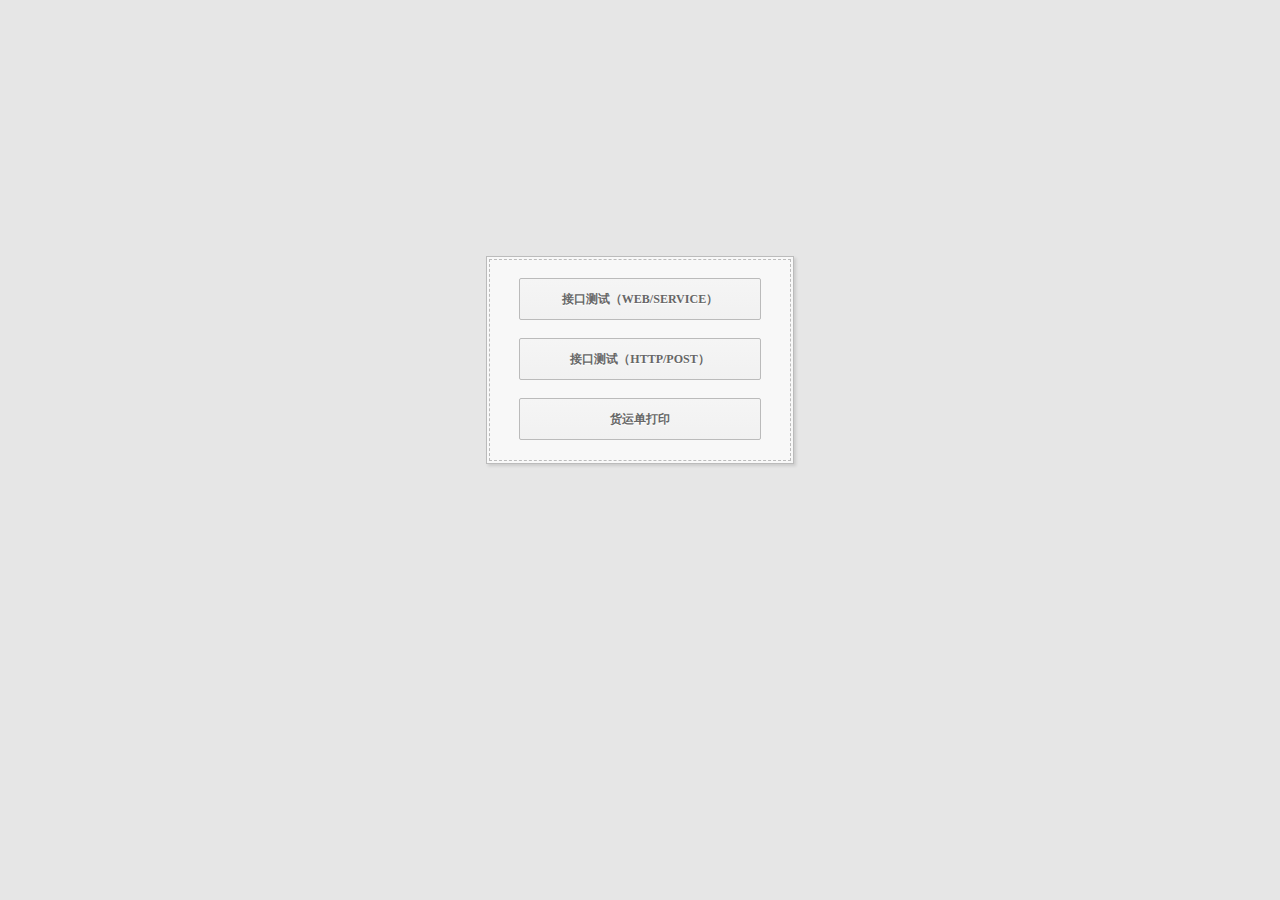
<file: index.html>
<!DOCTYPE html>
<html>
    <head>
        <title>顺丰接口测试</title>
        <meta http-equiv="Content-Type" content="text/html; charset=UTF-8"/>
        <link rel="stylesheet" href="template/style/index.css" media="screen"/>
        <script type="text/javascript" src="template/js/jquery.js"></script>
    </head>
    <body>

        <div id="menu">
            <div id="menu_m">
                <div id="menu_in">
                    <a href="service.html" class="linkbtn">接口测试（WEB/SERVICE）</a>
                    <a href="httppost.html" class="linkbtn">接口测试（HTTP/POST）</a>
                    <a href="print.html" class="linkbtn">货运单打印</a>
                </div>
            </div>
        </div>

    </body>
</html>
</file>
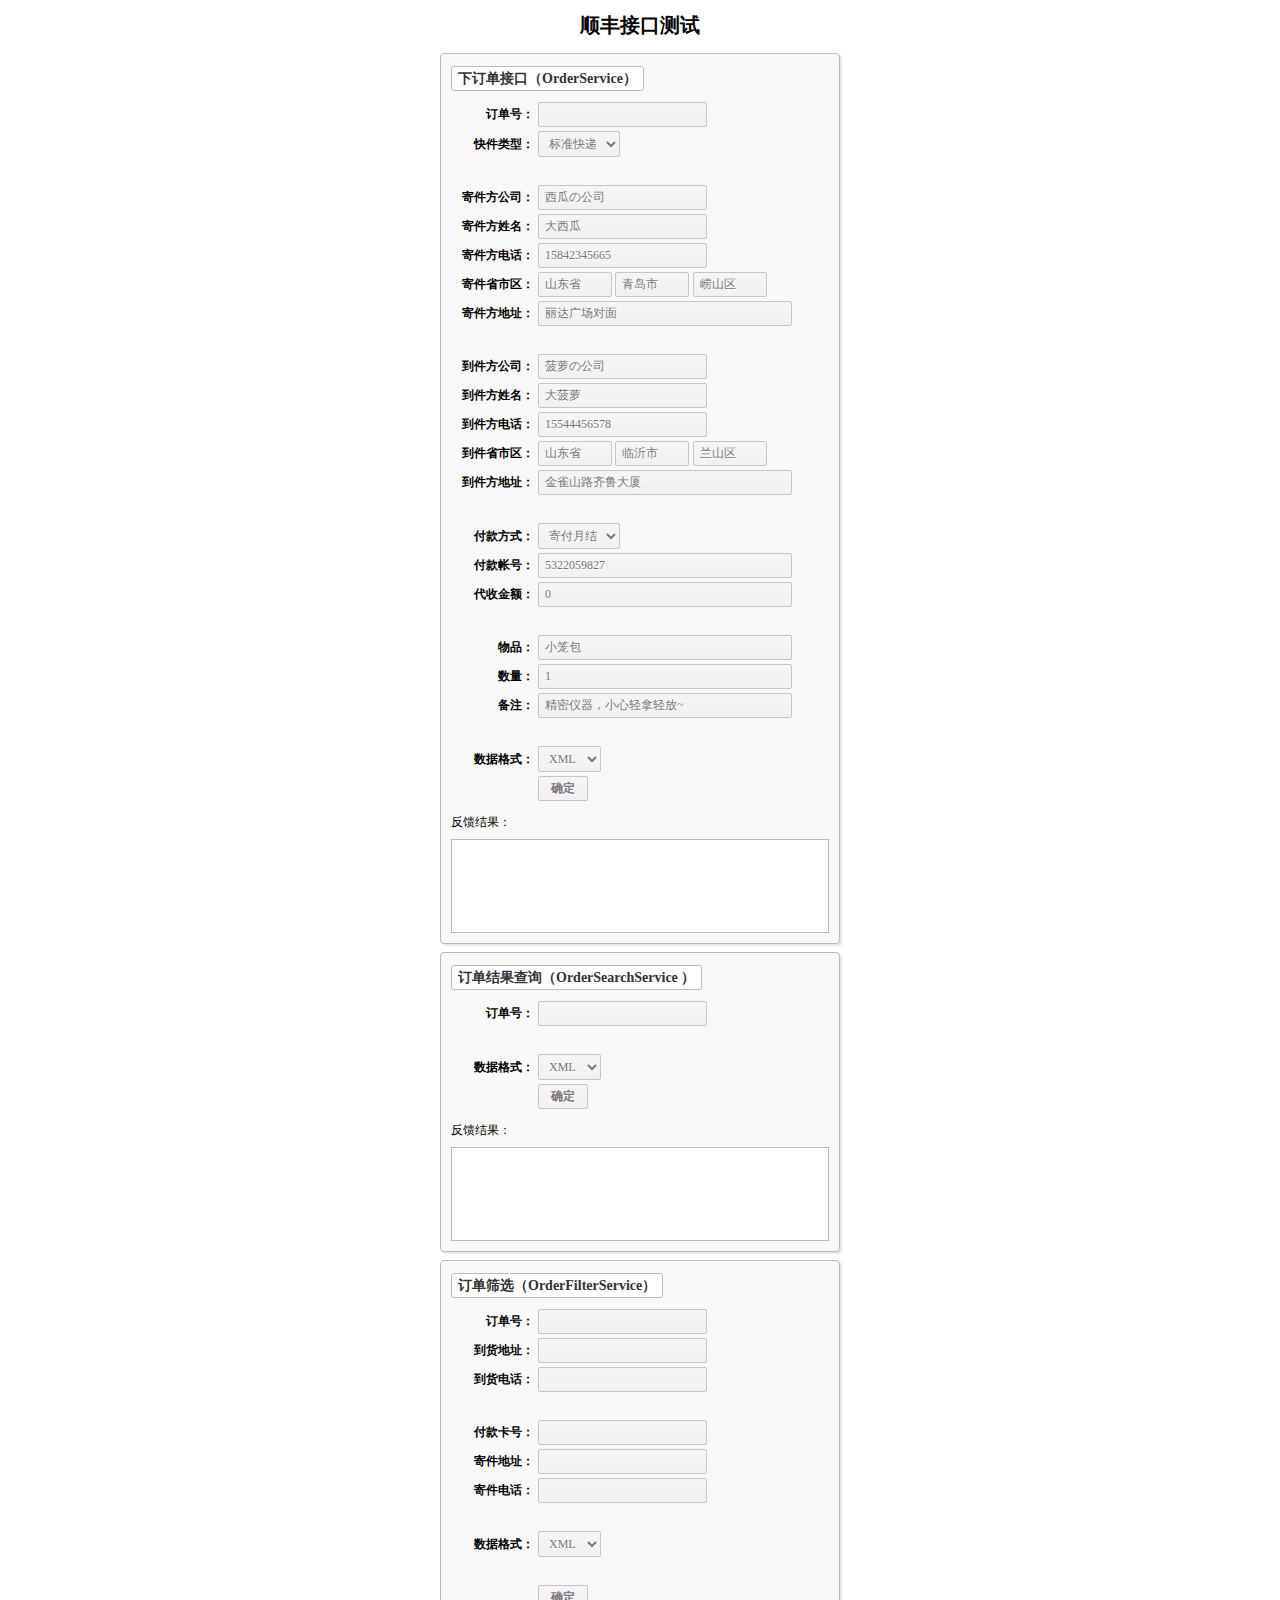
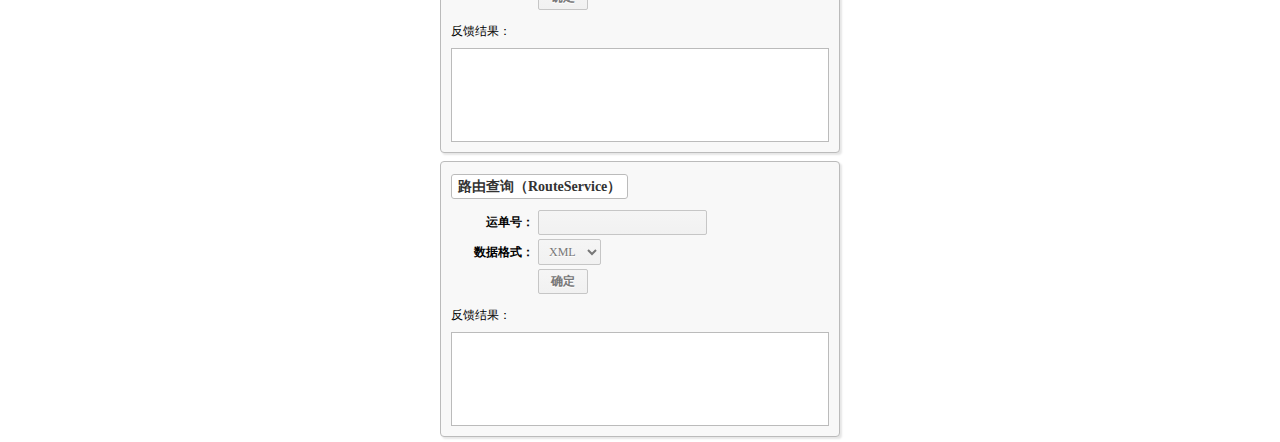
<file: httppost.html>
<!DOCTYPE html>
<html>
    <head>
        <title>顺丰接口测试</title>
        <meta http-equiv="Content-Type" content="text/html; charset=UTF-8"/>
        <link rel="stylesheet" href="template/style/common.css" media="screen"/>
        <script type="text/javascript" src="template/js/jquery.js"></script>
        <script type="text/javascript" src="template/js/httppost.js"></script>
    </head>
    <body>
        <div id="loadbox">
            <div id="loadboxer">
                <div id="load_ico">
                    <div id="load_icoimg"><img src="template/images/loading.gif" width="100%" height="100%" /></div>
                </div>
                <div id="load_content">
                    正在传递信息
                </div>
            </div>
        </div>
        <div class="main">
            <div class="testtitle">顺丰接口测试</div>
            <div class="testbox">
                <div class="que_title"><span>下订单接口（OrderService）</span></div>

                <div class="que_content">
                    <table width="100%">
                        <tr>
                            <td align="right" width="80px"><b>订单号：</b></td>
                            <td><input type="input" id="orderid" value="" class="inputstyle" /></td>
                        </tr>
                        <tr>
                            <td align="right" width="80px"><b>快件类型：</b></td>
                            <td>
                                <select class="inputstyle" id="express_type">
                                    <option value="1" selected="true">标准快递 </option>
                                    <option value="2">顺丰特惠</option>
                                    <option value="3">电商特惠</option>
                                    <option value="7">电商速配</option>
                                </select>
                            </td>
                        </tr>
                        <tr>
                            <td height="20" colspan="2"></td>
                        </tr>
                        <tr>
                            <td align="right" width="80px"><b>寄件方公司：</b></td>
                            <td><input type="input" id="j_company" value="西瓜の公司" class="inputstyle" /></td>
                        </tr>
                        <tr>
                            <td align="right" width="80px"><b>寄件方姓名：</b></td>
                            <td><input type="input" id="j_contact" value="大西瓜" class="inputstyle" /></td>
                        </tr>
                        <tr>
                            <td align="right" width="80px"><b>寄件方电话：</b></td>
                            <td><input type="input" id="j_tel" value="15842345665" class="inputstyle" /></td>
                        </tr>
                        <tr>
                            <td align="right" width="80px"><b>寄件省市区：</b></td>
                            <td>
                                <input type="input" id="j_province" style="width:60px" value="山东省" class="inputstyle" />
                                <input type="input" id="j_city" style="width:60px" value="青岛市" class="inputstyle" />
                                <input type="input" id="j_qu" style="width:60px" value="崂山区" class="inputstyle" />
                            </td>
                        </tr>
                        <tr>
                            <td align="right" width="80px"><b>寄件方地址：</b></td>
                            <td><input type="input" id="j_address" style="width:240px" value="丽达广场对面" class="inputstyle" /></td>
                        </tr>
                        <tr>
                            <td height="20" colspan="2"></td>
                        </tr>
                        <tr>
                            <td align="right" width="80px"><b>到件方公司：</b></td>
                            <td><input type="input" id="d_company" value="菠萝の公司" class="inputstyle" /></td>
                        </tr>
                        <tr>
                            <td align="right" width="80px"><b>到件方姓名：</b></td>
                            <td><input type="input" id="d_contact" value="大菠萝" class="inputstyle" /></td>
                        </tr>
                        <tr>
                            <td align="right" width="80px"><b>到件方电话：</b></td>
                            <td><input type="input" id="d_tel" value="15544456578" class="inputstyle" /></td>
                        </tr>
                        <tr>
                            <td align="right" width="80px"><b>到件省市区：</b></td>
                            <td>
                                <input type="input" id="d_province" style="width:60px" value="山东省" class="inputstyle" />
                                <input type="input" id="d_city" style="width:60px" value="临沂市" class="inputstyle" />
                                <input type="input" id="d_qu" style="width:60px" value="兰山区" class="inputstyle" />
                            </td>
                        </tr>
                        <tr>
                            <td align="right" width="80px"><b>到件方地址：</b></td>
                            <td><input type="input" id="d_address" style="width:240px" value="金雀山路齐鲁大厦" class="inputstyle" /></td>
                        </tr>
                        <tr>
                            <td height="20" colspan="2"></td>
                        </tr>
                        <tr>
                            <td align="right" width="80px"><b>付款方式：</b></td>
                            <td>
                                <select class="inputstyle" id="pay_method">
                                    <option value="1" selected="true">寄付月结 </option>
                                    <option value="2">收方付款</option>
                                </select>
                            </td>
                        </tr>
                        <tr>
                            <td align="right" width="80px"><b>付款帐号：</b></td>
                            <td><input type="input" id="custid" style="width:240px" value="5322059827" class="inputstyle" /></td>
                        </tr>
                        <tr>
                            <td align="right" width="80px"><b>代收金额：</b></td>
                            <td><input type="input" id="daishou" style="width:240px" value="0" class="inputstyle" /></td>
                        </tr>
                        <tr>
                            <td height="20" colspan="2"></td>
                        </tr>
                        <tr>
                            <td align="right" width="80px"><b>物品：</b></td>
                            <td><input type="input" id="things" style="width:240px" value="小笼包" class="inputstyle" /></td>
                        </tr>
                        <tr>
                            <td align="right" width="80px"><b>数量：</b></td>
                            <td><input type="input" id="things_num" style="width:240px" value="1" class="inputstyle" /></td>
                        </tr>
                        <tr>
                            <td align="right" width="80px"><b>备注：</b></td>
                            <td><input type="input" id="remark" style="width:240px" value="精密仪器，小心轻拿轻放~" class="inputstyle" /></td>
                        </tr>
                        <tr>
                            <td height="20" colspan="2"></td>
                        </tr>
                        <tr>
                            <td align="right" width="80px"><b>数据格式：</b></td>
                            <td height="20" colspan="2">
                                <select class="inputstyle" id="OrderService_Mode">
                                    <option value="XML" selected="true">XML</option>
                                    <option value="JSON">JSON</option>
                                </select>
                            </td>
                        </tr>
                        <tr>
                            <td align="right" width="80px"></td>
                            <td><input type="button" class="btn" value="确定" onclick="OrderService();" /></td>
                        </tr>
                    </table>
                </div>

                <div class="que_ant">反馈结果：</div>
                <div class="que_ans" id="OrderService_ANS"></div>
            </div>

            <div class="testbox">
                <div class="que_title"><span>订单结果查询（OrderSearchService ）</span></div>
                <div class="que_content">
                    <table width="100%">
                        <tr>
                            <td align="right" width="80px"><b>订单号：</b></td>
                            <td><input type="input" id="search_orderid" value="" class="inputstyle" /></td>
                        </tr>
                        <tr>
                            <td height="20" colspan="2"></td>
                        </tr>
                        <tr>
                            <td align="right" width="80px"><b>数据格式：</b></td>
                            <td height="20" colspan="2">
                                <select class="inputstyle" id="OrderSearchService_Mode">
                                    <option value="XML" selected="true">XML</option>
                                    <option value="JSON">JSON</option>
                                </select>
                            </td>
                        </tr>
                        <tr>
                            <td align="right" width="80px"></td>
                            <td><input type="button" class="btn" value="确定" onclick="OrderSearchService();" /></td>
                        </tr>
                    </table>
                </div>
                <div class="que_ant">反馈结果：</div>
                <div class="que_ans" id="OrderSearchService_ANS"></div>
            </div>

            <div class="testbox">
                <div class="que_title"><span>订单筛选（OrderFilterService）</span></div>
                <div class="que_content">
                    <table width="100%">
                        <tr>
                            <td align="right" width="80px"><b>订单号：</b></td>
                            <td><input type="input" id="search_orderid" value="" class="inputstyle" /></td>
                        </tr>
                        <tr>
                            <td align="right" width="80px"><b>到货地址：</b></td>
                            <td><input type="input" id="search_d_address" value="" class="inputstyle" /></td>
                        </tr>
                        <tr>
                            <td align="right" width="80px"><b>到货电话：</b></td>
                            <td><input type="input" id="search_d_tel" value="" class="inputstyle" /></td>
                        </tr>
                        <tr>
                            <td height="20" colspan="2"></td>
                        </tr>
                        <tr>
                            <td align="right" width="80px"><b>付款卡号：</b></td>
                            <td><input type="input" id="search_j_custid" value="" class="inputstyle" /></td>
                        </tr>
                        <tr>
                            <td align="right" width="80px"><b>寄件地址：</b></td>
                            <td><input type="input" id="search_j_address" value="" class="inputstyle" /></td>
                        </tr>
                        <tr>
                            <td align="right" width="80px"><b>寄件电话：</b></td>
                            <td><input type="input" id="search_j_tel" value="" class="inputstyle" /></td>
                        </tr>
                        <tr>
                            <td height="20" colspan="2"></td>
                        </tr>
                        <tr>
                            <td align="right" width="80px"><b>数据格式：</b></td>
                            <td height="20" colspan="2">
                                <select class="inputstyle" id="OrderFilterService_Mode">
                                    <option value="XML" selected="true">XML</option>
                                    <option value="JSON">JSON</option>
                                </select>
                            </td>
                        </tr>
                        <tr>
                            <td height="20" colspan="2"></td>
                        </tr>
                        <tr>
                            <td align="right" width="80px"></td>
                            <td><input type="button" class="btn" value="确定" onclick="OrderFilterService();" /></td>
                        </tr>
                    </table>
                </div>
                <div class="que_ant">反馈结果：</div>
                <div class="que_ans" id="OrderFilterService_ANS"></div>
            </div>

            <div class="testbox">
                <div class="que_title"><span>路由查询（RouteService）</span></div>
                <div class="que_content">
                    <table width="100%">
                        <tr>
                            <td align="right" width="80px"><b>运单号：</b></td>
                            <td><input type="input" id="route_mailno" value="" class="inputstyle" /></td>
                        </tr>
                        <tr>
                            <td align="right" width="80px"><b>数据格式：</b></td>
                            <td height="20" colspan="2">
                                <select class="inputstyle" id="RouteService_Mode">
                                    <option value="XML" selected="true">XML</option>
                                    <option value="JSON">JSON</option>
                                </select>
                            </td>
                        </tr>
                        <tr>
                            <td align="right" width="80px"></td>
                            <td><input type="button" class="btn" value="确定" onclick="RouteService();" /></td>
                        </tr>
                    </table>
                </div>
                <div class="que_ant">反馈结果：</div>
                <div class="que_ans" id="RouteService_ANS"></div>
            </div>
        </div>
    </body>
</html>
</file>
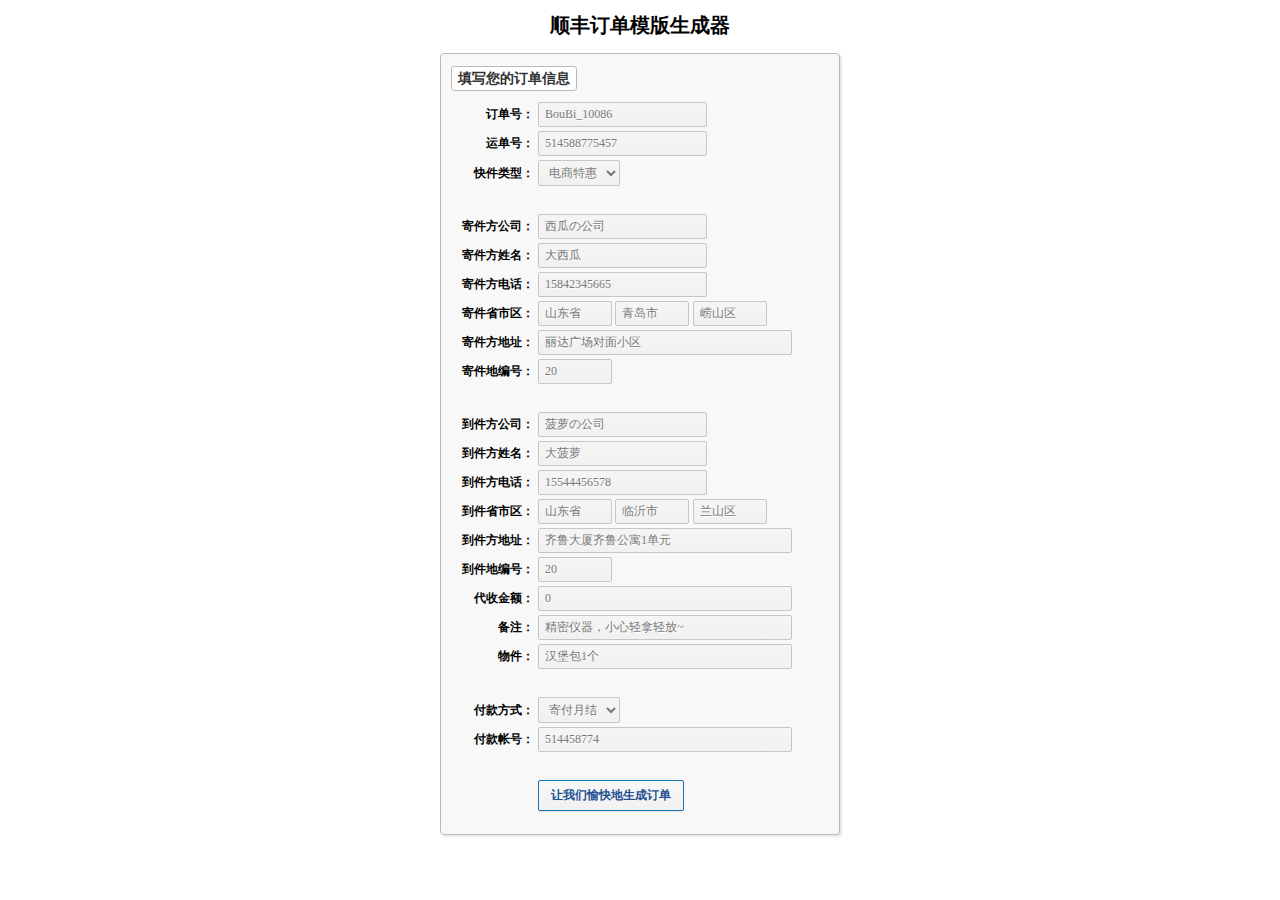
<file: print.html>
<!DOCTYPE html>
<html>
    <head>
        <title>顺丰接口测试</title>
        <meta http-equiv="Content-Type" content="text/html; charset=UTF-8"/>
        <link rel="stylesheet" href="template/style/print.css" media="screen"/>
        <script type="text/javascript" src="template/js/jquery.js"></script>
        <script type="text/javascript" src="template/js/print.js"></script>
    </head>
    <body>
        <div id="loadbox">
            <div id="loadboxer">
                <div id="load_ico">
                    <div id="load_icoimg"><img src="template/images/loading.gif" width="100%" height="100%" /></div>
                </div>
                <div id="load_content">
                    正在传递信息
                </div>
            </div>
        </div>
        <div id="downbox">
            <div id="downboxer">
                <div id="down_a"><a id="down_file" href="#"><img src="template/images/zipbag.jpg" width="100%" height="100%" /></a></div>
                <div id="down_content">
                    <div id="down_title">点击下载订单打印文件</div>
                    <div id="down_body">下载到文件后，请用解压打开。然后打印订单图片。</div>
                </div>
            </div>
        </div>
        <div class="main">
            <div class="testtitle">顺丰订单模版生成器</div>
            <div class="testbox">
                <div class="que_title"><span>填写您的订单信息</span></div>

                <div class="que_content">
                    <table width="100%">
                        <tr>
                            <td align="right" width="80px"><b>订单号：</b></td>
                            <td><input type="input" id="orderid" value="BouBi_10086" class="inputstyle" /></td>
                        </tr>
                        <tr>
                            <td align="right" width="80px"><b>运单号：</b></td>
                            <td><input type="input" id="mailno" value="514588775457" class="inputstyle" /></td>
                        </tr>
                        <tr>
                            <td align="right" width="80px"><b>快件类型：</b></td>
                            <td>
                                <select class="inputstyle" id="express_type">
                                    <option value="标准快递">标准快递 </option>
                                    <option value="顺丰特惠">顺丰特惠</option>
                                    <option value="电商特惠" selected="true">电商特惠</option>
                                    <option value="电商速配">电商速配</option>
                                </select>
                            </td>
                        </tr>
                        <tr>
                            <td height="20" colspan="2"></td>
                        </tr>
                        <tr>
                            <td align="right" width="80px"><b>寄件方公司：</b></td>
                            <td><input type="input" id="j_company" value="西瓜の公司" class="inputstyle" /></td>
                        </tr>
                        <tr>
                            <td align="right" width="80px"><b>寄件方姓名：</b></td>
                            <td><input type="input" id="j_contact" value="大西瓜" class="inputstyle" /></td>
                        </tr>
                        <tr>
                            <td align="right" width="80px"><b>寄件方电话：</b></td>
                            <td><input type="input" id="j_tel" value="15842345665" class="inputstyle" /></td>
                        </tr>
                        <tr>
                            <td align="right" width="80px"><b>寄件省市区：</b></td>
                            <td>
                                <input type="input" id="j_province" style="width:60px" value="山东省" class="inputstyle" />
                                <input type="input" id="j_city" style="width:60px" value="青岛市" class="inputstyle" />
                                <input type="input" id="j_qu" style="width:60px" value="崂山区" class="inputstyle" />
                            </td>
                        </tr>
                        <tr>
                            <td align="right" width="80px"><b>寄件方地址：</b></td>
                            <td><input type="input" id="j_address" style="width:240px" value="丽达广场对面小区" class="inputstyle" /></td>
                        </tr>
                        <tr>
                            <td align="right" width="80px"><b>寄件地编号：</b></td>
                            <td><input type="input" id="j_number" style="width: 60px" value="20" class="inputstyle" /></td>
                        </tr>
                        <tr>
                            <td height="20" colspan="2"></td>
                        </tr>
                        <tr>
                            <td align="right" width="80px"><b>到件方公司：</b></td>
                            <td><input type="input" id="d_company" value="菠萝の公司" class="inputstyle" /></td>
                        </tr>
                        <tr>
                            <td align="right" width="80px"><b>到件方姓名：</b></td>
                            <td><input type="input" id="d_contact" value="大菠萝" class="inputstyle" /></td>
                        </tr>
                        <tr>
                            <td align="right" width="80px"><b>到件方电话：</b></td>
                            <td><input type="input" id="d_tel" value="15544456578" class="inputstyle" /></td>
                        </tr>
                        <tr>
                            <td align="right" width="80px"><b>到件省市区：</b></td>
                            <td>
                                <input type="input" id="d_province" style="width:60px" value="山东省" class="inputstyle" />
                                <input type="input" id="d_city" style="width:60px" value="临沂市" class="inputstyle" />
                                <input type="input" id="d_qu" style="width:60px" value="兰山区" class="inputstyle" />
                            </td>
                        </tr>
                        <tr>
                            <td align="right" width="80px"><b>到件方地址：</b></td>
                            <td><input type="input" id="d_address" style="width:240px" value="齐鲁大厦齐鲁公寓1单元" class="inputstyle" /></td>
                        </tr>
                        <tr>
                            <td align="right" width="80px"><b>到件地编号：</b></td>
                            <td><input type="input" id="d_number" style="width: 60px" value="20" class="inputstyle" /></td>
                        </tr>
                        <tr>
                            <td align="right" width="80px"><b>代收金额：</b></td>
                            <td><input type="input" id="daishou" style="width:240px" value="0" class="inputstyle" /></td>
                        </tr>
                        <tr>
                            <td align="right" width="80px"><b>备注：</b></td>
                            <td><input type="input" id="remark" style="width:240px" value="精密仪器，小心轻拿轻放~" class="inputstyle" /></td>
                        </tr>
                        <tr>
                            <td align="right" width="80px"><b>物件：</b></td>
                            <td><input type="input" id="things" style="width:240px" value="汉堡包1个" class="inputstyle" /></td>
                        </tr>
                        <tr>
                            <td height="20" colspan="2"></td>
                        </tr>
                        <tr>
                            <td align="right" width="80px"><b>付款方式：</b></td>
                            <td>
                                <select class="inputstyle" id="pay_method">
                                    <option value="寄方付款">寄方付款 </option>
                                    <option value="收方付款">收方付款</option>
                                    <option value="寄付月结" selected="true">寄付月结</option>
                                </select>
                            </td>
                        </tr>
                        <tr>
                            <td align="right" width="80px"><b>付款帐号：</b></td>
                            <td><input type="input" id="custid" style="width:240px" value="514458774" class="inputstyle" /></td>
                        </tr>
                        <tr>
                            <td height="20" colspan="2"></td>
                        </tr>
                        <tr>
                            <td align="right" width="80px"></td>
                            <td><input type="button" class="btn me" value="让我们愉快地生成订单" onclick="PrintOrd();" /></td>
                        </tr>
                    </table>
                </div>
            </div>
        </div>
    </body>
</html>
</file>
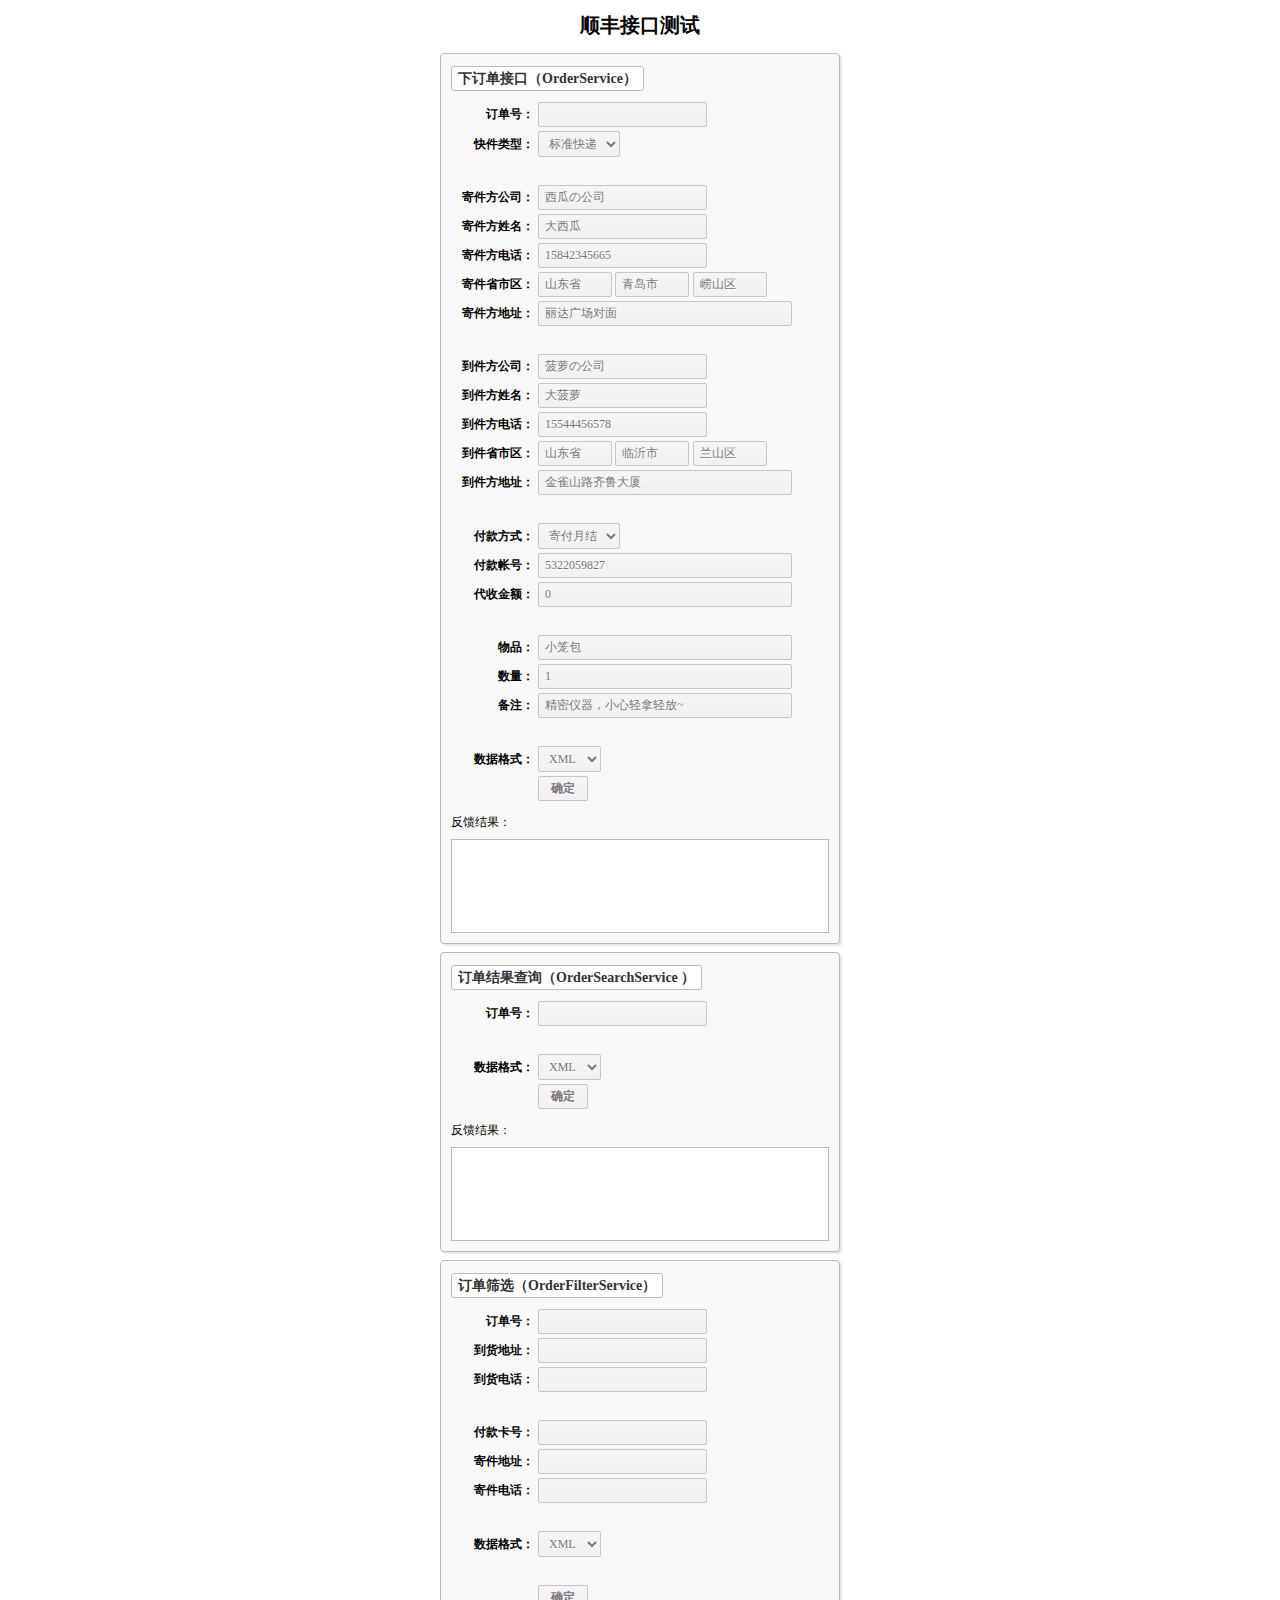
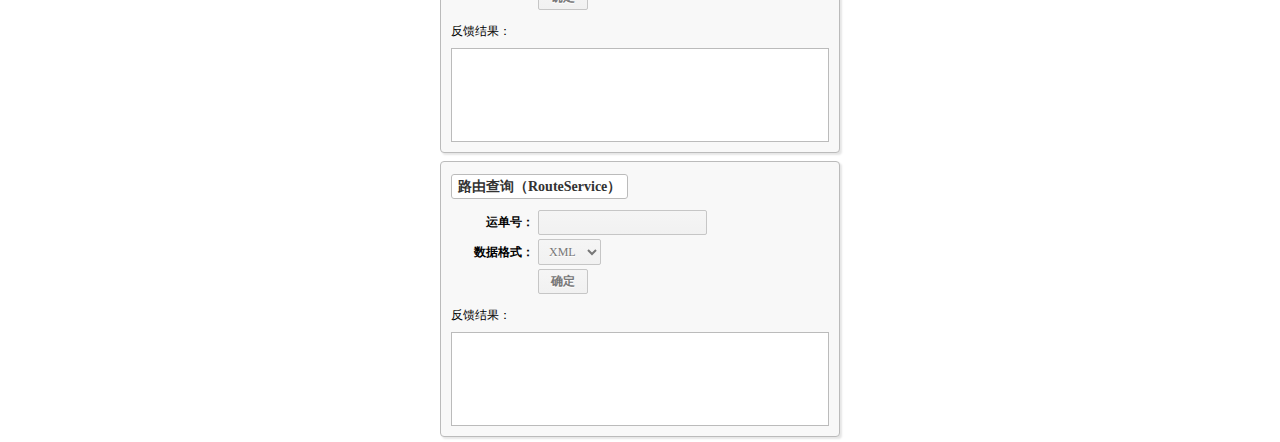
<file: service.html>
<!DOCTYPE html>
<html>
    <head>
        <title>顺丰接口测试</title>
        <meta http-equiv="Content-Type" content="text/html; charset=UTF-8"/>
        <link rel="stylesheet" href="template/style/common.css" media="screen"/>
        <script type="text/javascript" src="template/js/jquery.js"></script>
        <script type="text/javascript" src="template/js/webservice.js"></script>
    </head>
    <body>
        <div id="loadbox">
            <div id="loadboxer">
                <div id="load_ico">
                    <div id="load_icoimg"><img src="template/images/loading.gif" width="100%" height="100%" /></div>
                </div>
                <div id="load_content">
                    正在传递信息
                </div>
            </div>
        </div>
        <div class="main">
            <div class="testtitle">顺丰接口测试</div>
            <div class="testbox">
                <div class="que_title"><span>下订单接口（OrderService）</span></div>

                <div class="que_content">
                    <table width="100%">
                        <tr>
                            <td align="right" width="80px"><b>订单号：</b></td>
                            <td><input type="input" id="orderid" value="" class="inputstyle" /></td>
                        </tr>
                        <tr>
                            <td align="right" width="80px"><b>快件类型：</b></td>
                            <td>
                                <select class="inputstyle" id="express_type">
                                    <option value="1" selected="true">标准快递 </option>
                                    <option value="2">顺丰特惠</option>
                                    <option value="3">电商特惠</option>
                                    <option value="7">电商速配</option>
                                </select>
                            </td>
                        </tr>
                        <tr>
                            <td height="20" colspan="2"></td>
                        </tr>
                        <tr>
                            <td align="right" width="80px"><b>寄件方公司：</b></td>
                            <td><input type="input" id="j_company" value="西瓜の公司" class="inputstyle" /></td>
                        </tr>
                        <tr>
                            <td align="right" width="80px"><b>寄件方姓名：</b></td>
                            <td><input type="input" id="j_contact" value="大西瓜" class="inputstyle" /></td>
                        </tr>
                        <tr>
                            <td align="right" width="80px"><b>寄件方电话：</b></td>
                            <td><input type="input" id="j_tel" value="15842345665" class="inputstyle" /></td>
                        </tr>
                        <tr>
                            <td align="right" width="80px"><b>寄件省市区：</b></td>
                            <td>
                                <input type="input" id="j_province" style="width:60px" value="山东省" class="inputstyle" />
                                <input type="input" id="j_city" style="width:60px" value="青岛市" class="inputstyle" />
                                <input type="input" id="j_qu" style="width:60px" value="崂山区" class="inputstyle" />
                            </td>
                        </tr>
                        <tr>
                            <td align="right" width="80px"><b>寄件方地址：</b></td>
                            <td><input type="input" id="j_address" style="width:240px" value="丽达广场对面" class="inputstyle" /></td>
                        </tr>
                        <tr>
                            <td height="20" colspan="2"></td>
                        </tr>
                        <tr>
                            <td align="right" width="80px"><b>到件方公司：</b></td>
                            <td><input type="input" id="d_company" value="菠萝の公司" class="inputstyle" /></td>
                        </tr>
                        <tr>
                            <td align="right" width="80px"><b>到件方姓名：</b></td>
                            <td><input type="input" id="d_contact" value="大菠萝" class="inputstyle" /></td>
                        </tr>
                        <tr>
                            <td align="right" width="80px"><b>到件方电话：</b></td>
                            <td><input type="input" id="d_tel" value="15544456578" class="inputstyle" /></td>
                        </tr>
                        <tr>
                            <td align="right" width="80px"><b>到件省市区：</b></td>
                            <td>
                                <input type="input" id="d_province" style="width:60px" value="山东省" class="inputstyle" />
                                <input type="input" id="d_city" style="width:60px" value="临沂市" class="inputstyle" />
                                <input type="input" id="d_qu" style="width:60px" value="兰山区" class="inputstyle" />
                            </td>
                        </tr>
                        <tr>
                            <td align="right" width="80px"><b>到件方地址：</b></td>
                            <td><input type="input" id="d_address" style="width:240px" value="金雀山路齐鲁大厦" class="inputstyle" /></td>
                        </tr>
                        <tr>
                            <td height="20" colspan="2"></td>
                        </tr>
                        <tr>
                            <td align="right" width="80px"><b>付款方式：</b></td>
                            <td>
                                <select class="inputstyle" id="pay_method">
                                    <option value="1" selected="true">寄付月结 </option>
                                    <option value="2">收方付款</option>
                                </select>
                            </td>
                        </tr>
                        <tr>
                            <td align="right" width="80px"><b>付款帐号：</b></td>
                            <td><input type="input" id="custid" style="width:240px" value="5322059827" class="inputstyle" /></td>
                        </tr>
                        <tr>
                            <td align="right" width="80px"><b>代收金额：</b></td>
                            <td><input type="input" id="daishou" style="width:240px" value="0" class="inputstyle" /></td>
                        </tr>
                        <tr>
                            <td height="20" colspan="2"></td>
                        </tr>
                        <tr>
                            <td align="right" width="80px"><b>物品：</b></td>
                            <td><input type="input" id="things" style="width:240px" value="小笼包" class="inputstyle" /></td>
                        </tr>
                        <tr>
                            <td align="right" width="80px"><b>数量：</b></td>
                            <td><input type="input" id="things_num" style="width:240px" value="1" class="inputstyle" /></td>
                        </tr>
                        <tr>
                            <td align="right" width="80px"><b>备注：</b></td>
                            <td><input type="input" id="remark" style="width:240px" value="精密仪器，小心轻拿轻放~" class="inputstyle" /></td>
                        </tr>
                        <tr>
                            <td height="20" colspan="2"></td>
                        </tr>
                        <tr>
                            <td align="right" width="80px"><b>数据格式：</b></td>
                            <td height="20" colspan="2">
                                <select class="inputstyle" id="OrderService_Mode">
                                    <option value="XML" selected="true">XML</option>
                                    <option value="JSON">JSON</option>
                                </select>
                            </td>
                        </tr>
                        <tr>
                            <td align="right" width="80px"></td>
                            <td><input type="button" class="btn" value="确定" onclick="OrderService();" /></td>
                        </tr>
                    </table>
                </div>

                <div class="que_ant">反馈结果：</div>
                <div class="que_ans" id="OrderService_ANS"></div>
            </div>

            <div class="testbox">
                <div class="que_title"><span>订单结果查询（OrderSearchService ）</span></div>
                <div class="que_content">
                    <table width="100%">
                        <tr>
                            <td align="right" width="80px"><b>订单号：</b></td>
                            <td><input type="input" id="search_orderid" value="" class="inputstyle" /></td>
                        </tr>
                        <tr>
                            <td height="20" colspan="2"></td>
                        </tr>
                        <tr>
                            <td align="right" width="80px"><b>数据格式：</b></td>
                            <td height="20" colspan="2">
                                <select class="inputstyle" id="OrderSearchService_Mode">
                                    <option value="XML" selected="true">XML</option>
                                    <option value="JSON">JSON</option>
                                </select>
                            </td>
                        </tr>
                        <tr>
                            <td align="right" width="80px"></td>
                            <td><input type="button" class="btn" value="确定" onclick="OrderSearchService();" /></td>
                        </tr>
                    </table>
                </div>
                <div class="que_ant">反馈结果：</div>
                <div class="que_ans" id="OrderSearchService_ANS"></div>
            </div>

            <div class="testbox">
                <div class="que_title"><span>订单筛选（OrderFilterService）</span></div>
                <div class="que_content">
                    <table width="100%">
                        <tr>
                            <td align="right" width="80px"><b>订单号：</b></td>
                            <td><input type="input" id="search_orderid" value="" class="inputstyle" /></td>
                        </tr>
                        <tr>
                            <td align="right" width="80px"><b>到货地址：</b></td>
                            <td><input type="input" id="search_d_address" value="" class="inputstyle" /></td>
                        </tr>
                        <tr>
                            <td align="right" width="80px"><b>到货电话：</b></td>
                            <td><input type="input" id="search_d_tel" value="" class="inputstyle" /></td>
                        </tr>
                        <tr>
                            <td height="20" colspan="2"></td>
                        </tr>
                        <tr>
                            <td align="right" width="80px"><b>付款卡号：</b></td>
                            <td><input type="input" id="search_j_custid" value="" class="inputstyle" /></td>
                        </tr>
                        <tr>
                            <td align="right" width="80px"><b>寄件地址：</b></td>
                            <td><input type="input" id="search_j_address" value="" class="inputstyle" /></td>
                        </tr>
                        <tr>
                            <td align="right" width="80px"><b>寄件电话：</b></td>
                            <td><input type="input" id="search_j_tel" value="" class="inputstyle" /></td>
                        </tr>
                        <tr>
                            <td height="20" colspan="2"></td>
                        </tr>
                        <tr>
                            <td align="right" width="80px"><b>数据格式：</b></td>
                            <td height="20" colspan="2">
                                <select class="inputstyle" id="OrderFilterService_Mode">
                                    <option value="XML" selected="true">XML</option>
                                    <option value="JSON">JSON</option>
                                </select>
                            </td>
                        </tr>
                        <tr>
                            <td height="20" colspan="2"></td>
                        </tr>
                        <tr>
                            <td align="right" width="80px"></td>
                            <td><input type="button" class="btn" value="确定" onclick="OrderFilterService();" /></td>
                        </tr>
                    </table>
                </div>
                <div class="que_ant">反馈结果：</div>
                <div class="que_ans" id="OrderFilterService_ANS"></div>
            </div>

            <div class="testbox">
                <div class="que_title"><span>路由查询（RouteService）</span></div>
                <div class="que_content">
                    <table width="100%">
                        <tr>
                            <td align="right" width="80px"><b>运单号：</b></td>
                            <td><input type="input" id="route_mailno" value="" class="inputstyle" /></td>
                        </tr>
                        <tr>
                            <td align="right" width="80px"><b>数据格式：</b></td>
                            <td height="20" colspan="2">
                                <select class="inputstyle" id="RouteService_Mode">
                                    <option value="XML" selected="true">XML</option>
                                    <option value="JSON">JSON</option>
                                </select>
                            </td>
                        </tr>
                        <tr>
                            <td align="right" width="80px"></td>
                            <td><input type="button" class="btn" value="确定" onclick="RouteService();" /></td>
                        </tr>
                    </table>
                </div>
                <div class="que_ant">反馈结果：</div>
                <div class="que_ans" id="RouteService_ANS"></div>
            </div>
        </div>
    </body>
</html>
</file>
<file: template/style/index.css>
@charset "utf-8";
*{
    font: 12px "微软雅黑", "宋体", Helvetica, Arial, Verdana;
}
body{margin:0;padding:0; background: #e6e6e6;}
ul,li,dl,dt,dd{ margin:0px; padding:0px; list-style:none;}
a{text-decoration:none;}
a:link{}
a:visited{}
a:hover{text-decoration:underline;}
a:active{}
img{border:0;padding:0; margin:0;}
p{padding:0; margin:0;}
b{
    font-weight: bold;
}

.linkbtn{
    width: 240px; height: 40px; overflow: hidden; margin: 0 auto; margin-top: 18px;
    display: block; line-height: 40px; color: #666;
    -webkit-text-shadow: 0 1px 0 #fff;
    text-shadow: 0 1px 0 #fff;
    white-space: nowrap;
    font-family: "微软雅黑";
    font-weight: bold;
    font-size: 12px;
    text-align: center;
    vertical-align: middle;
    -webkit-background-clip: padding;
    -moz-background-clip: padding;
    background-clip: padding;
    background-color: #f3f3f3;
    background-image: -moz-linear-gradient(top, #f5f5f5, #f1f1f1);
    background-image: -webkit-gradient(linear, 0 0, 0 100%, from(#f5f5f5), to(#f1f1f1));
    background-image: -webkit-linear-gradient(top, #f5f5f5, #f1f1f1);
    background-image: -o-linear-gradient(top, #f5f5f5, #f1f1f1);
    background-image: linear-gradient(to bottom, #f5f5f5, #f1f1f1);
    background-repeat: repeat-x;
    filter: progid:DXImageTransform.Microsoft.gradient(startColorstr='#fff5f5f5', endColorstr='#fff1f1f1', GradientType=0);
    border: 1px solid #bbbbbb;
    -webkit-border-radius: 2px;
    -moz-border-radius: 2px;
    border-radius: 2px;
    -webkit-box-shadow: none;
    -moz-box-shadow: none;
    box-shadow: none;
    cursor: pointer;
}
.linkbtn:hover{
    text-decoration: none; color: #333;
    text-shadow: none;
    border-color: #a5a5a5;
    vertical-align: middle;
    -webkit-box-shadow: 0 1px 1px rgba(0, 0, 0, 0.1);
    -moz-box-shadow: 0 1px 1px rgba(0, 0, 0, 0.1);
    box-shadow: 0 1px 1px rgba(0, 0, 0, 0.1);
    background-color: #f5f5f5;
    background-image: -moz-linear-gradient(top, #f8f8f8, #f1f1f1);
    background-image: -webkit-gradient(linear, 0 0, 0 100%, from(#f8f8f8), to(#f1f1f1));
    background-image: -webkit-linear-gradient(top, #f8f8f8, #f1f1f1);
    background-image: -o-linear-gradient(top, #f8f8f8, #f1f1f1);
    background-image: linear-gradient(to bottom, #f8f8f8, #f1f1f1);
    background-repeat: repeat-x;
    filter: progid:DXImageTransform.Microsoft.gradient(startColorstr='#fff8f8f8', endColorstr='#fff1f1f1', GradientType=0);
    background-position: 0 0;
    -webkit-transition: none;
    -moz-transition: none;
    -o-transition: none;
    transition: none;
}



#menu{
    width: 308px; height: 208px; overflow: hidden;
    background: #f8f8f8; position: absolute; box-shadow: 2px 2px 3px rgba(0,0,0,0.12);
    top: 40%; left: 50%; margin-left: -154px; margin-top: -104px;
}
#menu_m{
    width: 306px; height: 206px; overflow: hidden; position: relative; border: 1px solid #bbb;
}
#menu_in{
    width: 300px; min-height: 200px; overflow: hidden; border: 1px dashed #bbb; margin: 2px;
}
</file>
<file: template/style/common.css>
@charset "utf-8";
*{
    font: 12px "微软雅黑", "宋体", Helvetica, Arial, Verdana;
}
body{margin:0;padding:0;}
ul,li,dl,dt,dd{ margin:0px; padding:0px; list-style:none;}
a{text-decoration:none;}
a:link{}
a:visited{}
a:hover{text-decoration:underline;}
a:active{}
img{border:0;padding:0; margin:0;}
p{padding:0; margin:0;}
b{
    font-weight: bold;
}


.btn{
    position: relative;
    padding: 3px 12px;
    margin: 0;
    color: #777;
    -webkit-text-shadow: 0 1px 0 #fff;
    text-shadow: 0 1px 0 #fff;
    white-space: nowrap;
    font-family: "微软雅黑";
    font-weight: bold;
    font-size: 12px;
    text-align: center;
    vertical-align: middle;
    -webkit-background-clip: padding;
    -moz-background-clip: padding;
    background-clip: padding;
    background-color: #f3f3f3;
    background-image: -moz-linear-gradient(top, #f5f5f5, #f1f1f1);
    background-image: -webkit-gradient(linear, 0 0, 0 100%, from(#f5f5f5), to(#f1f1f1));
    background-image: -webkit-linear-gradient(top, #f5f5f5, #f1f1f1);
    background-image: -o-linear-gradient(top, #f5f5f5, #f1f1f1);
    background-image: linear-gradient(to bottom, #f5f5f5, #f1f1f1);
    background-repeat: repeat-x;
    filter: progid:DXImageTransform.Microsoft.gradient(startColorstr='#fff5f5f5', endColorstr='#fff1f1f1', GradientType=0);
    border: 1px solid #c6c6c6;
    -webkit-border-radius: 2px;
    -moz-border-radius: 2px;
    border-radius: 2px;
    -webkit-box-shadow: none;
    -moz-box-shadow: none;
    box-shadow: none;
    cursor: pointer;
}

.btn.me {
    text-shadow: none;
    color: #224f91;
    border-color: #1972b2;
    vertical-align: middle;
    -webkit-box-shadow: 0 1px 1px rgba(0, 0, 0, 0.1);
    -moz-box-shadow: 0 1px 1px rgba(0, 0, 0, 0.1);
    box-shadow: 0 1px 1px rgba(0, 0, 0, 0.1);
    background-color: #f5f5f5;
    background-image: -moz-linear-gradient(top, #f8f8f8, #f1f1f1);
    background-image: -webkit-gradient(linear, 0 0, 0 100%, from(#f8f8f8), to(#f1f1f1));
    background-image: -webkit-linear-gradient(top, #f8f8f8, #f1f1f1);
    background-image: -o-linear-gradient(top, #f8f8f8, #f1f1f1);
    background-image: linear-gradient(to bottom, #f8f8f8, #f1f1f1);
    background-repeat: repeat-x;
    filter: progid:DXImageTransform.Microsoft.gradient(startColorstr='#fff8f8f8', endColorstr='#fff1f1f1', GradientType=0);
    background-position: 0 0;
    -webkit-transition: none;
    -moz-transition: none;
    -o-transition: none;
    transition: none;
}

.btn.me:hover {
    text-shadow: none;
    color: #224f91;
    border-color: #1972b2;
    vertical-align: middle;
    -webkit-box-shadow: 0 1px 1px rgba(0, 0, 0, 0.1);
    -moz-box-shadow: 0 1px 1px rgba(0, 0, 0, 0.1);
    box-shadow: 0 1px 1px rgba(0, 0, 0, 0.1);
    background-color: #f5f5f5;
    background-image: -moz-linear-gradient(top, #f8f8f8, #f1f1f1);
    background-image: -webkit-gradient(linear, 0 0, 0 100%, from(#f8f8f8), to(#f1f1f1));
    background-image: -webkit-linear-gradient(top, #f8f8f8, #f1f1f1);
    background-image: -o-linear-gradient(top, #f8f8f8, #f1f1f1);
    background-image: linear-gradient(to bottom, #f8f8f8, #f1f1f1);
    background-repeat: repeat-x;
    filter: progid:DXImageTransform.Microsoft.gradient(startColorstr='#fff8f8f8', endColorstr='#fff1f1f1', GradientType=0);
    background-position: 0 0;
    -webkit-transition: none;
    -moz-transition: none;
    -o-transition: none;
    transition: none;
}

.btn:hover {
    text-shadow: none;
    color: #333;
    border-color: #bbb;
    vertical-align: middle;
    -webkit-box-shadow: 0 1px 1px rgba(0, 0, 0, 0.1);
    -moz-box-shadow: 0 1px 1px rgba(0, 0, 0, 0.1);
    box-shadow: 0 1px 1px rgba(0, 0, 0, 0.1);
    background-color: #f5f5f5;
    background-image: -moz-linear-gradient(top, #f8f8f8, #f1f1f1);
    background-image: -webkit-gradient(linear, 0 0, 0 100%, from(#f8f8f8), to(#f1f1f1));
    background-image: -webkit-linear-gradient(top, #f8f8f8, #f1f1f1);
    background-image: -o-linear-gradient(top, #f8f8f8, #f1f1f1);
    background-image: linear-gradient(to bottom, #f8f8f8, #f1f1f1);
    background-repeat: repeat-x;
    filter: progid:DXImageTransform.Microsoft.gradient(startColorstr='#fff8f8f8', endColorstr='#fff1f1f1', GradientType=0);
    background-position: 0 0;
    -webkit-transition: none;
    -moz-transition: none;
    -o-transition: none;
    transition: none;
}


.inputstyle{
    position: relative;
    padding: 4px 6px;
    margin: 0;
    color: #777;
    -webkit-text-shadow: 0 1px 0 #fff;
    text-shadow: 0 1px 0 #fff;
    white-space: nowrap;
    font-family: "微软雅黑";
    font-size: 12px;
    text-align: left;
    vertical-align: middle;
    -webkit-background-clip: padding;
    -moz-background-clip: padding;
    background-clip: padding;
    background-color: #f3f3f3;
    background-image: -moz-linear-gradient(top, #f5f5f5, #f1f1f1);
    background-image: -webkit-gradient(linear, 0 0, 0 100%, from(#f5f5f5), to(#f1f1f1));
    background-image: -webkit-linear-gradient(top, #f5f5f5, #f1f1f1);
    background-image: -o-linear-gradient(top, #f5f5f5, #f1f1f1);
    background-image: linear-gradient(to bottom, #f5f5f5, #f1f1f1);
    background-repeat: repeat-x;
    filter: progid:DXImageTransform.Microsoft.gradient(startColorstr='#fff5f5f5', endColorstr='#fff1f1f1', GradientType=0);
    border: 1px solid #c6c6c6;
    -webkit-border-radius: 2px;
    -moz-border-radius: 2px;
    border-radius: 2px;
    -webkit-box-shadow: none;
    -moz-box-shadow: none;
    box-shadow: none;
}

.main{
    width: 400px; height: auto; overflow: hidden; margin: 0 auto; padding: 5px;
}
.testtitle{
    width: auto; min-height: 40px; overflow: hidden; text-align: center; font: bold 20px/40px "微软雅黑";
}
.testbox{
    width: auto; min-height: 100px; overflow: hidden; border-radius: 4px;
    border: 1px solid #BBB; background: #F8F8F8; margin-top: 8px; box-shadow: 2px 2px 2px rgba(0,0,0,0.1);
}

.que_title{
    width: auto; height: 30px; overflow: hidden; padding: 0 10px;  margin-top: 10px;
}
.que_title span{
    border: 1px solid #BBB; background: #FFF; font: bold 14px/30px "微软雅黑"; color: #333;
    padding: 4px 6px; cursor: default; border-radius: 3px 3px 3px 3px;
}

.que_content{
    width: auto; height: auto; overflow: hidden; margin: 0 10px; margin-top: 5px;
}

.que_ant{
    width: auto; height: 20px; overflow: hidden; padding: 0 10px;  margin-top: 10px;
}
.que_ans{
    width: auto; min-height: 80px; overflow: hidden; border: 1px solid #BBB; background: #FFF; margin: 10px; margin-top: 5px; padding: 6px; word-break:break-all;
}

#loadbox{
    width: 260px; height: 100px; overflow: hidden; background: rgba(0,0,0,0.2); position: fixed; z-index: 10000; padding: 5px;
    left: 50%; top: 50%; margin-left: -130px; margin-top: -50px; display: none;
}
#loadboxer{
    width: 260px; height: 100px; overflow: hidden; background: #FFF;
}
#load_ico{
    width: 72px; height: 72px; overflow: hidden; float: left; border: 1px solid #999; background: #bbb; padding: 5px; margin: 8px; border-radius: 46px;
}
#load_glass{
    width: 82px; height: 82px; overflow: hidden; position: absolute; margin: 10px;
}
#load_icoimg{
    width: 68px; height: 68px; overflow: hidden; border-radius: 34px; margin: 2px; background: #333;
}
#load_content{
    width: 120px; height: 40px; overflow: hidden; float: right; line-height: 40px; padding-left: 15px; border: 1px solid #aaa;
    background: #d5d5d5; color: #666; margin-top: 30px; margin-right: 15px;
}
</file>
<file: template/style/print.css>
@charset "utf-8";
*{
    font: 12px "微软雅黑", "宋体", Helvetica, Arial, Verdana;
}
body{margin:0;padding:0;}
ul,li,dl,dt,dd{ margin:0px; padding:0px; list-style:none;}
a{text-decoration:none;}
a:link{}
a:visited{}
a:hover{text-decoration:underline;}
a:active{}
img{border:0;padding:0; margin:0;}
p{padding:0; margin:0;}
b{
    font-weight: bold;
}


.btn{
    position: relative;
    padding: 6px 12px;
    margin: 0;
    color: #777;
    -webkit-text-shadow: 0 1px 0 #fff;
    text-shadow: 0 1px 0 #fff;
    white-space: nowrap;
    font-family: "微软雅黑";
    font-weight: bold;
    font-size: 12px;
    text-align: center;
    vertical-align: middle;
    -webkit-background-clip: padding;
    -moz-background-clip: padding;
    background-clip: padding;
    background-color: #f3f3f3;
    background-image: -moz-linear-gradient(top, #f5f5f5, #f1f1f1);
    background-image: -webkit-gradient(linear, 0 0, 0 100%, from(#f5f5f5), to(#f1f1f1));
    background-image: -webkit-linear-gradient(top, #f5f5f5, #f1f1f1);
    background-image: -o-linear-gradient(top, #f5f5f5, #f1f1f1);
    background-image: linear-gradient(to bottom, #f5f5f5, #f1f1f1);
    background-repeat: repeat-x;
    filter: progid:DXImageTransform.Microsoft.gradient(startColorstr='#fff5f5f5', endColorstr='#fff1f1f1', GradientType=0);
    border: 1px solid #c6c6c6;
    -webkit-border-radius: 2px;
    -moz-border-radius: 2px;
    border-radius: 2px;
    -webkit-box-shadow: none;
    -moz-box-shadow: none;
    box-shadow: none;
    cursor: pointer;
}

.btn.me {
    text-shadow: none;
    color: #224f91;
    border-color: #1972b2;
    vertical-align: middle;
    -webkit-box-shadow: 0 1px 1px rgba(0, 0, 0, 0.1);
    -moz-box-shadow: 0 1px 1px rgba(0, 0, 0, 0.1);
    box-shadow: 0 1px 1px rgba(0, 0, 0, 0.1);
    background-color: #f5f5f5;
    background-image: -moz-linear-gradient(top, #f8f8f8, #f1f1f1);
    background-image: -webkit-gradient(linear, 0 0, 0 100%, from(#f8f8f8), to(#f1f1f1));
    background-image: -webkit-linear-gradient(top, #f8f8f8, #f1f1f1);
    background-image: -o-linear-gradient(top, #f8f8f8, #f1f1f1);
    background-image: linear-gradient(to bottom, #f8f8f8, #f1f1f1);
    background-repeat: repeat-x;
    filter: progid:DXImageTransform.Microsoft.gradient(startColorstr='#fff8f8f8', endColorstr='#fff1f1f1', GradientType=0);
    background-position: 0 0;
    -webkit-transition: none;
    -moz-transition: none;
    -o-transition: none;
    transition: none;
}

.btn.me:hover {
    text-shadow: none;
    color: #224f91;
    border-color: #1972b2;
    vertical-align: middle;
    -webkit-box-shadow: 0 1px 1px rgba(0, 0, 0, 0.1);
    -moz-box-shadow: 0 1px 1px rgba(0, 0, 0, 0.1);
    box-shadow: 0 1px 1px rgba(0, 0, 0, 0.1);
    background-color: #f5f5f5;
    background-image: -moz-linear-gradient(top, #f8f8f8, #f1f1f1);
    background-image: -webkit-gradient(linear, 0 0, 0 100%, from(#f8f8f8), to(#f1f1f1));
    background-image: -webkit-linear-gradient(top, #f8f8f8, #f1f1f1);
    background-image: -o-linear-gradient(top, #f8f8f8, #f1f1f1);
    background-image: linear-gradient(to bottom, #f8f8f8, #f1f1f1);
    background-repeat: repeat-x;
    filter: progid:DXImageTransform.Microsoft.gradient(startColorstr='#fff8f8f8', endColorstr='#fff1f1f1', GradientType=0);
    background-position: 0 0;
    -webkit-transition: none;
    -moz-transition: none;
    -o-transition: none;
    transition: none;
}

.btn:hover {
    text-shadow: none;
    color: #333;
    border-color: #bbb;
    vertical-align: middle;
    -webkit-box-shadow: 0 1px 1px rgba(0, 0, 0, 0.1);
    -moz-box-shadow: 0 1px 1px rgba(0, 0, 0, 0.1);
    box-shadow: 0 1px 1px rgba(0, 0, 0, 0.1);
    background-color: #f5f5f5;
    background-image: -moz-linear-gradient(top, #f8f8f8, #f1f1f1);
    background-image: -webkit-gradient(linear, 0 0, 0 100%, from(#f8f8f8), to(#f1f1f1));
    background-image: -webkit-linear-gradient(top, #f8f8f8, #f1f1f1);
    background-image: -o-linear-gradient(top, #f8f8f8, #f1f1f1);
    background-image: linear-gradient(to bottom, #f8f8f8, #f1f1f1);
    background-repeat: repeat-x;
    filter: progid:DXImageTransform.Microsoft.gradient(startColorstr='#fff8f8f8', endColorstr='#fff1f1f1', GradientType=0);
    background-position: 0 0;
    -webkit-transition: none;
    -moz-transition: none;
    -o-transition: none;
    transition: none;
}


.inputstyle{
    position: relative;
    padding: 4px 6px;
    margin: 0;
    color: #777;
    -webkit-text-shadow: 0 1px 0 #fff;
    text-shadow: 0 1px 0 #fff;
    white-space: nowrap;
    font-family: "微软雅黑";
    font-size: 12px;
    text-align: left;
    vertical-align: middle;
    -webkit-background-clip: padding;
    -moz-background-clip: padding;
    background-clip: padding;
    background-color: #f3f3f3;
    background-image: -moz-linear-gradient(top, #f5f5f5, #f1f1f1);
    background-image: -webkit-gradient(linear, 0 0, 0 100%, from(#f5f5f5), to(#f1f1f1));
    background-image: -webkit-linear-gradient(top, #f5f5f5, #f1f1f1);
    background-image: -o-linear-gradient(top, #f5f5f5, #f1f1f1);
    background-image: linear-gradient(to bottom, #f5f5f5, #f1f1f1);
    background-repeat: repeat-x;
    filter: progid:DXImageTransform.Microsoft.gradient(startColorstr='#fff5f5f5', endColorstr='#fff1f1f1', GradientType=0);
    border: 1px solid #c6c6c6;
    -webkit-border-radius: 2px;
    -moz-border-radius: 2px;
    border-radius: 2px;
    -webkit-box-shadow: none;
    -moz-box-shadow: none;
    box-shadow: none;
}

.main{
    width: 400px; height: auto; overflow: hidden; margin: 0 auto; padding: 5px;
}
.testtitle{
    width: auto; min-height: 40px; overflow: hidden; text-align: center; font: bold 20px/40px "微软雅黑";
}
.testbox{
    width: auto; min-height: 100px; overflow: hidden; border-radius: 4px;
    border: 1px solid #BBB; background: #F8F8F8; margin-top: 8px; box-shadow: 2px 2px 2px rgba(0,0,0,0.1);
}

.que_title{
    width: auto; height: 30px; overflow: hidden; padding: 0 10px;  margin-top: 10px;
}
.que_title span{
    border: 1px solid #BBB; background: #FFF; font: bold 14px/30px "微软雅黑"; color: #333;
    padding: 4px 6px; cursor: default; border-radius: 3px 3px 3px 3px;
}

.que_content{
    width: auto; height: auto; overflow: hidden; margin: 0 10px; margin-top: 5px; padding-bottom: 20px;
}


#loadbox{
    width: 260px; height: 100px; overflow: hidden; background: rgba(0,0,0,0.2); position: fixed; z-index: 10000; padding: 5px;
    left: 50%; top: 50%; margin-left: -130px; margin-top: -50px; display: none;
}
#loadboxer{
    width: 260px; height: 100px; overflow: hidden; background: #FFF;
}
#load_ico{
    width: 72px; height: 72px; overflow: hidden; float: left; border: 1px solid #999; background: #bbb; padding: 5px; margin: 8px; border-radius: 46px;
}
#load_glass{
    width: 82px; height: 82px; overflow: hidden; position: absolute; margin: 10px;
}
#load_icoimg{
    width: 68px; height: 68px; overflow: hidden; border-radius: 34px; margin: 2px; background: #333;
}
#load_content{
    width: 120px; height: 40px; overflow: hidden; float: right; line-height: 40px; padding-left: 15px; border: 1px solid #aaa;
    background: #d5d5d5; color: #666; margin-top: 30px; margin-right: 15px;
}


#downbox{
    width: 300px; height: 100px; overflow: hidden; background: rgba(0,0,0,0.2); position: fixed; z-index: 10000; padding: 5px;
    left: 50%; top: 50%; margin-left: -150px; margin-top: -50px; display: none;
}
#downboxer{
    width: 300px; height: 100px; overflow: hidden; background: #FFF;
}
#down_content{
    width: 200px; height: 100px; overflow: hidden; float: right;
}
#down_title{
    width: auto; height: 26px; overflow: hidden; font: bold 12px/26px "微软雅黑"; padding: 0 10px; color: #A352CC; margin-top: 4px;
}
#down_body{
    width: auto; overflow: hidden; font: 12px/20px "微软雅黑"; padding: 0 10px; color: #1F7099;
}
#down_a{
    width: 80px; height: 80px; overflow: hidden; float: left; border: 1px solid #ffffff; padding: 5px; margin: 4px;
}
#down_a:hover{
    border-color: #D9D957; background: #fafacb;
}
</file>
